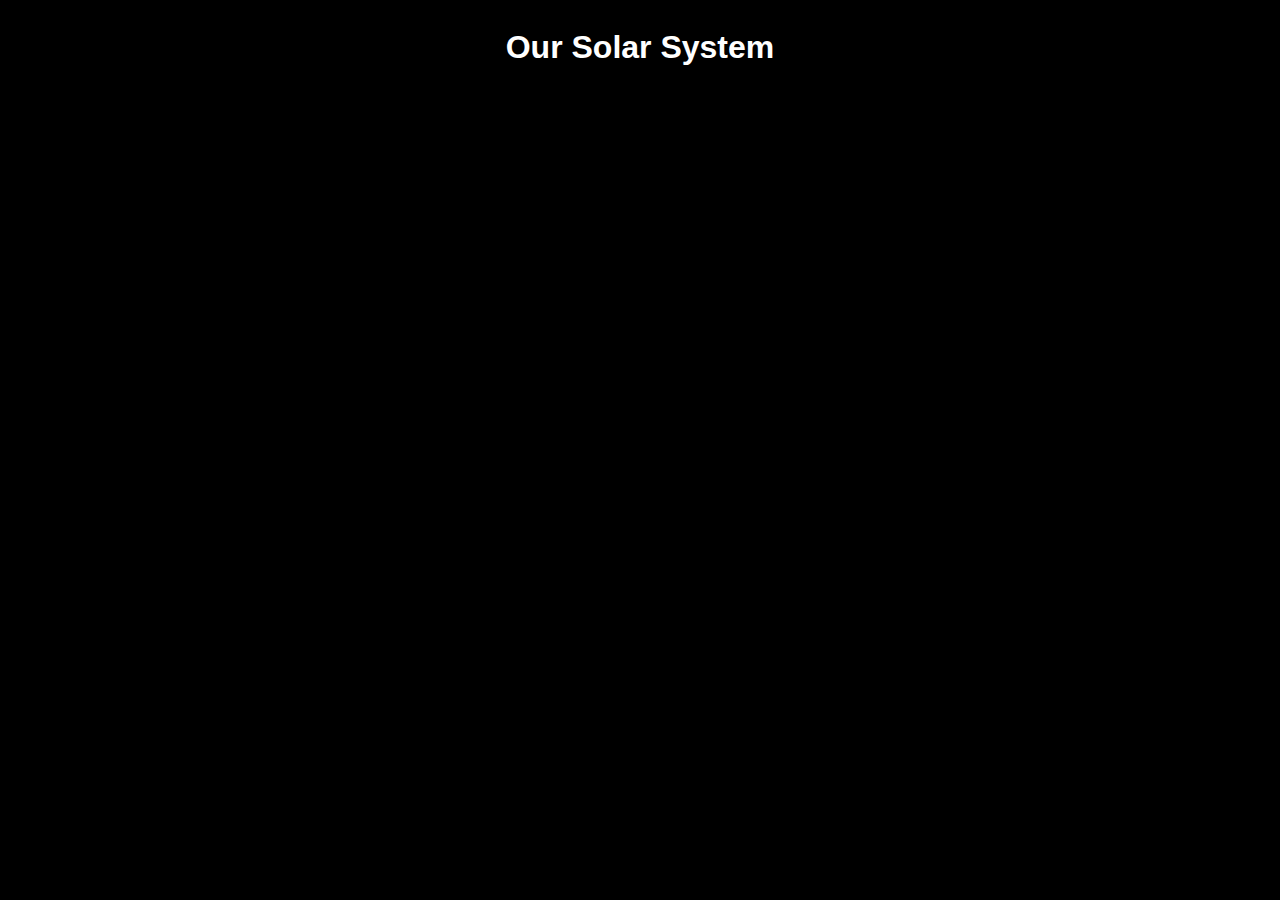
<file: index.html>
<!DOCTYPE html>
<html lang="en">

<head>
    <meta charset="UTF-8">
    <meta http-equiv="X-UA-Compatible" content="IE=edge">
    <meta name="viewport" content="width=device-width, initial-scale=1.0">
    <title>Our Solar System</title>
    <link href="https://cdn.jsdelivr.net/npm/bootstrap@5.2.2/dist/css/bootstrap.min.css" rel="stylesheet"
        integrity="sha384-Zenh87qX5JnK2Jl0vWa8Ck2rdkQ2Bzep5IDxbcnCeuOxjzrPF/et3URy9Bv1WTRi" crossorigin="anonymous">
    <link rel="stylesheet" href="styles.css" />
</head>

<body>
    <div id="header">
        <h1>Our Solar System</h1>
    </div>
    <div id="container">
    <div id="cardContainer"class="row row-cols-1 row-cols-md-1 g-4">
        <!-- <div class="col">
          <div class="card">
            <img src="https://images.newscientist.com/wp-content/uploads/2017/06/21180000/planet-10-orange-blue-final-small.jpg" class="card-img-top" alt="...">
            <div class="card-body">
              <h5 class="card-title">Card title</h5>
              <p class="card-text">This is a longer card with supporting text below as a natural lead-in to additional content. This content is a little bit longer.</p>
              <a href="" type="button" class="btn btn-secondary btn-lg">More Info</a>
            </div>
          </div>
        </div> -->
      </div>
    </div>
<script src="https://cdn.jsdelivr.net/npm/bootstrap@5.2.2/dist/js/bootstrap.bundle.min.js"
    integrity="sha384-OERcA2EqjJCMA+/3y+gxIOqMEjwtxJY7qPCqsdltbNJuaOe923+mo//f6V8Qbsw3"
    crossorigin="anonymous"></script>
<script src="script.js"></script>
<script src="data.js"></script>
</body>
</html>
</file>
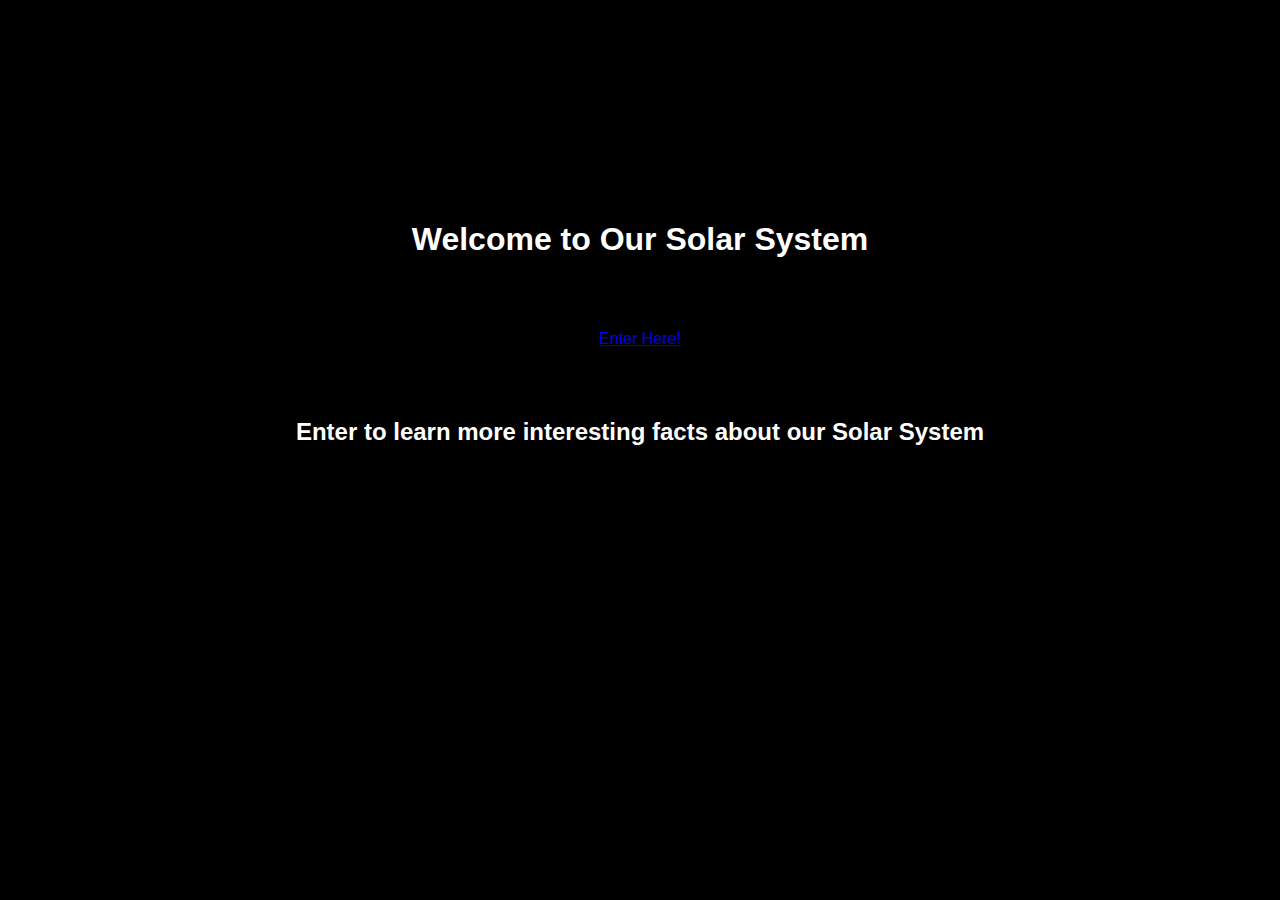
<file: landingPage.html>
<!DOCTYPE html>
<html lang="en">

<head>
    <meta charset="UTF-8">
    <meta http-equiv="X-UA-Compatible" content="IE=edge">
    <meta name="viewport" content="width=device-width, initial-scale=1.0">
    <title>Home Page</title>
    <link href="https://cdn.jsdelivr.net/npm/bootstrap@5.2.2/dist/css/bootstrap.min.css" rel="stylesheet"
        integrity="sha384-Zenh87qX5JnK2Jl0vWa8Ck2rdkQ2Bzep5IDxbcnCeuOxjzrPF/et3URy9Bv1WTRi" crossorigin="anonymous">
    <link rel="stylesheet" href="styles.css" />
</head>

<body>
    <div id="landingContainer">
        <div id="intro">
            <h1>Welcome to Our Solar System</h1>
        </div>
        <div id="siteButton">
            <a href="/group-Project1/index.html" type="button" class="btn btn-secondary btn-lg">Enter Here!</a>
        </div>
        <div id="details">
            <h2>Enter to learn more interesting facts about our Solar System</h2>
        </div>
    </div>
    <script src="https://cdn.jsdelivr.net/npm/bootstrap@5.2.2/dist/js/bootstrap.bundle.min.js"
        integrity="sha384-OERcA2EqjJCMA+/3y+gxIOqMEjwtxJY7qPCqsdltbNJuaOe923+mo//f6V8Qbsw3"
        crossorigin="anonymous"></script>
    <script src="script.js"></script>
</body>

</html>
</file>
<file: styles.css>
body {
    font-family: "Titillium Web", "Helvetica Neue", "Helvetica", Arial, sans-serif;
    background-color: black;
    background-image: url("https://t4.ftcdn.net/jpg/02/43/75/73/360_F_243757367_gBpS6R5c8DB7pL5gw9gi9KXlzFfbdZOA.jpg");
}

#siteButton{
    display: flex;
    justify-content: center;
    margin-top: 50px;
}
#intro{
    display: flex;
    justify-content: center;
    color: white;
    margin-top: 200px;

}

#details{
    display: flex;
    justify-content: center;
    color: white;
    margin-top: 50px;
}
#header{
    display: flex;
justify-content: center;
background-color: black;
background-image: url("https://t4.ftcdn.net/jpg/02/43/75/73/360_F_243757367_gBpS6R5c8DB7pL5gw9gi9KXlzFfbdZOA.jpg");
color: white;
}

#cardContainer{
    display: flex;
    background-color: black;
    background-image: url("https://t4.ftcdn.net/jpg/02/43/75/73/360_F_243757367_gBpS6R5c8DB7pL5gw9gi9KXlzFfbdZOA.jpg");
}
</file>
